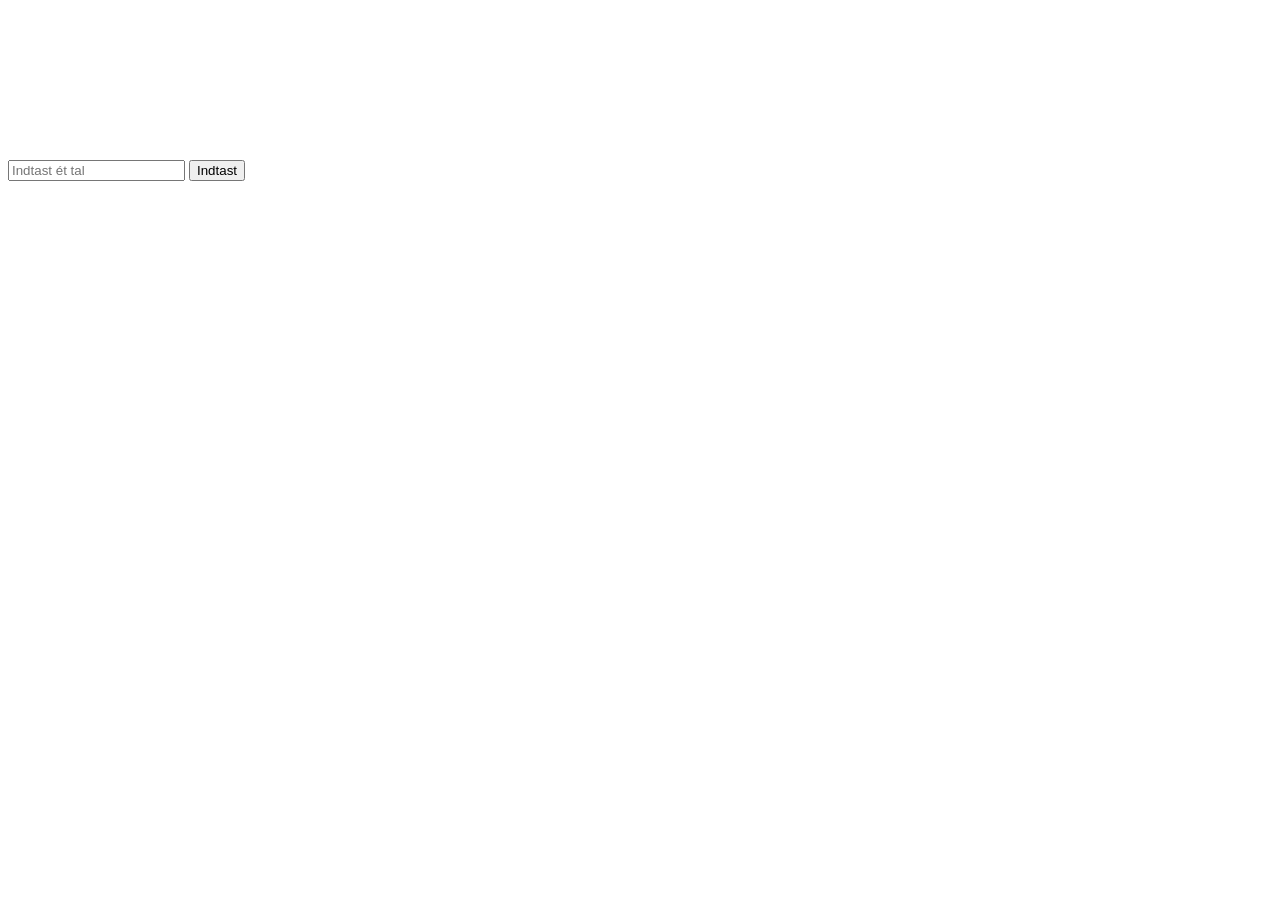
<file: naveed.html>
<!DOCTYPE html>
<html lang="da">
<head>
    <meta charset="UTF-8">
    <meta name="viewport" content="width=device-width, initial-scale=1.0">
    <title>Document</title>
    <link rel="stylesheet" href="index.css">
</head>
<body>
    <h1>Indtast ét tal:</h1>
    <input type="number" name="" id="numberInput" placeholder="Indtast ét tal">
    <button onclick="calculateDigitSum()">Indtast</button>

    <h2 id="result"></h2>
    <script src="naveed.js"></script>
</body>
</html>
</file>
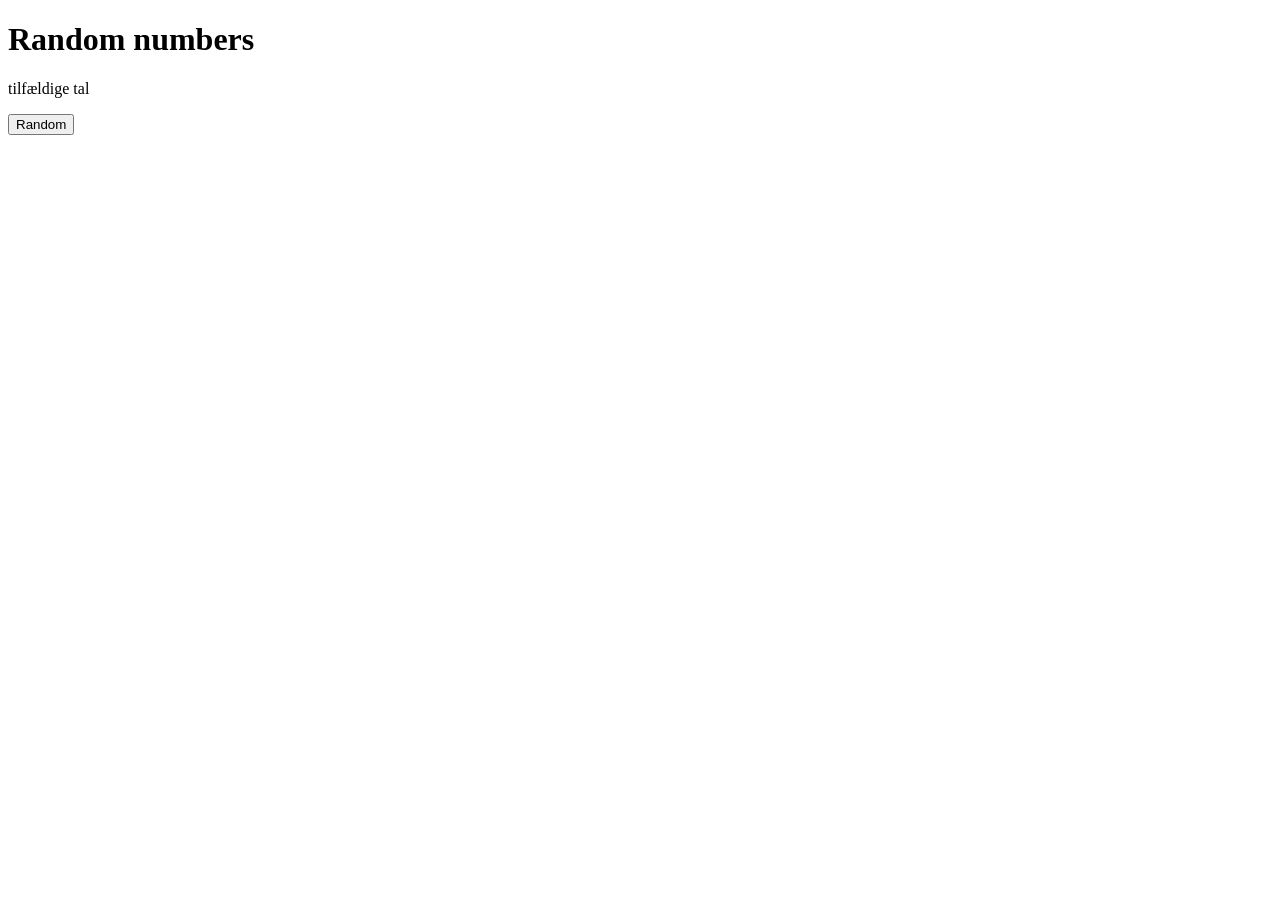
<file: random.html>
<!DOCTYPE html>
<html lang="en">
<head>
    <meta charset="UTF-8">
    <meta name="viewport" content="width=device-width, initial-scale=1.0">
    <title>Document</title>
    <script src="./assets/js/randomNumber.js" defer></script>
</head>
<body>
    <h1>Random numbers</h1>
    <p>tilfældige tal</p>
    <button id="randomNum">Random</button>
    <p id="output"></p>
</body>
</html>
</file>
<file: index.css>
.main {
  display: flex;
  flex-direction: column;
  align-items: center;
  justify-content: center;
  min-height: 100vh;
  background-color: rgb(22, 22, 22);
}

.container {
  display: flex;
  flex-direction: column;
  align-items: center;
  justify-content: center;
  gap: 64px;
}

h1 {
  font-family: inter;
  font-size: 64px;
  color: white;
}

@keyframes rotate {
  0% {
    transform: rotate(0deg);
  }
  100% {
    transform: rotate(360deg);
  }
}

.link {
  text-decoration: none;
  color: black;
  background-color: white;
  border-radius: 8px;
  padding: 8px 0px;
  width: 200px;
  text-align: center;
  text-transform: uppercase;
  font-weight: 600;
  transition: color 0.3s ease;
  font-family: inter;
  font-size: 32px;
}

.link:hover {
  transform: translateY(16px);
  animation: rotate 1s linear infinite;
}
</file>
